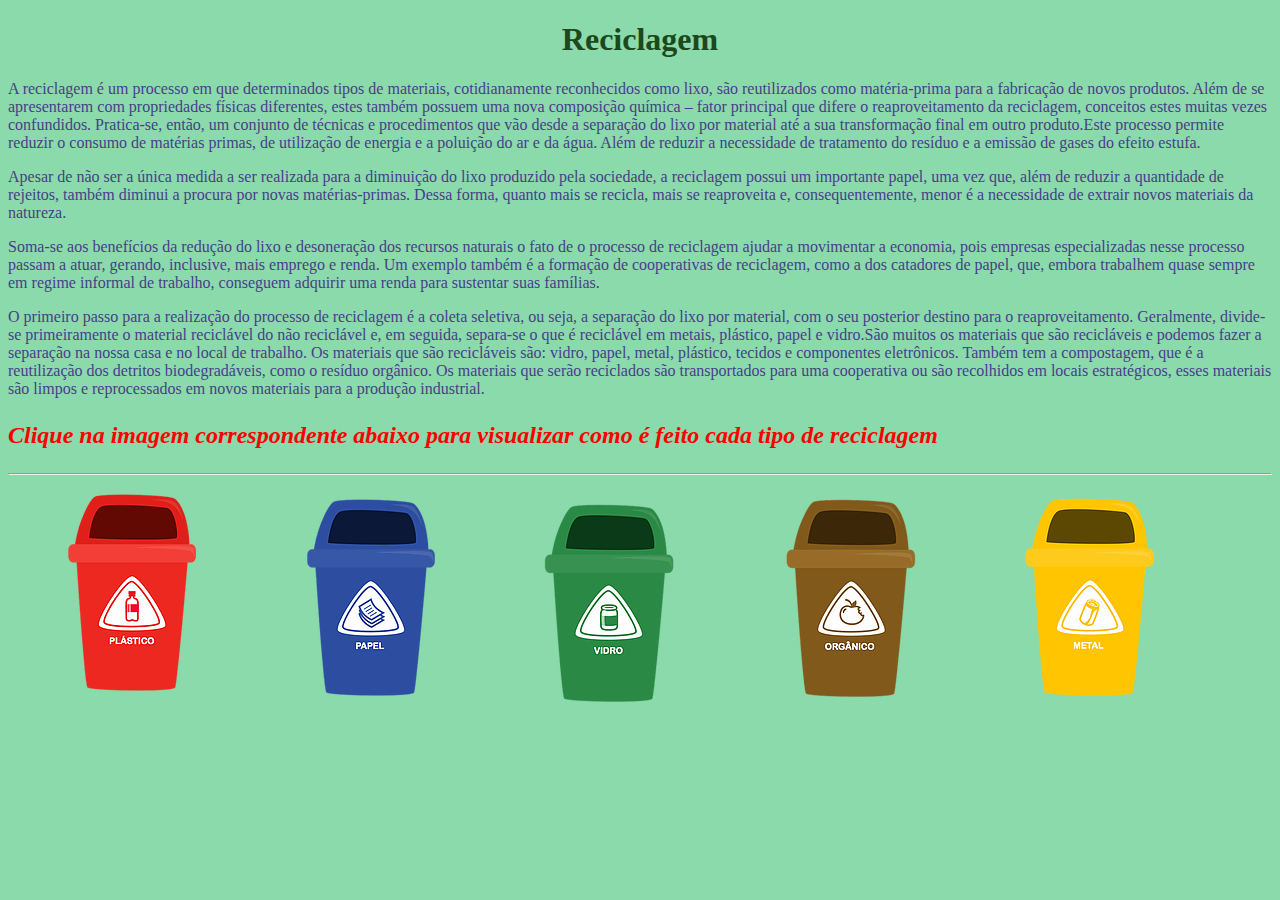
<file: index.html>
<!doctype html>
<html lang="pt-br">

<head>
    <meta charset="UTF-8" />

    <link rel="stylesheet" href="./css/estilo.css">

    <title>APS</title>
</head>

<body>

    <div class="Title">


        <h1>Reciclagem</h1>
        <p>A reciclagem é um processo em que determinados tipos de materiais, cotidianamente reconhecidos como lixo,
            são reutilizados como matéria-prima para a fabricação de novos produtos. Além de se apresentarem com
            propriedades
            físicas diferentes, estes também possuem uma nova composição química – fator principal que difere o
            reaproveitamento da
            reciclagem, conceitos estes muitas vezes confundidos. Pratica-se, então, um conjunto de técnicas e
            procedimentos que
            vão desde a separação do lixo por material até a sua transformação final em outro produto.Este processo
            permite reduzir o
            consumo de matérias primas, de utilização de energia e a poluição do ar e da água. Além de reduzir a
            necessidade de tratamento
            do resíduo e a emissão de gases do efeito estufa.</p>
        <P>Apesar de não ser a única medida a ser realizada para a diminuição do lixo produzido pela sociedade, a
            reciclagem possui um importante
            papel, uma vez que, além de reduzir a quantidade de rejeitos, também diminui a procura por novas
            matérias-primas. Dessa forma, quanto
            mais se recicla, mais se reaproveita e, consequentemente, menor é a necessidade de extrair novos materiais
            da natureza.</P>
        <P>Soma-se aos benefícios da redução do lixo e desoneração dos recursos naturais o fato de o processo de
            reciclagem ajudar a movimentar a
            economia, pois empresas especializadas nesse processo passam a atuar, gerando, inclusive, mais emprego e
            renda. Um exemplo também é a
            formação de cooperativas de reciclagem, como a dos catadores de papel, que, embora trabalhem quase sempre em
            regime informal de trabalho,
            conseguem adquirir uma renda para sustentar suas famílias.</P>
        <P>O primeiro passo para a realização do processo de reciclagem é a coleta seletiva, ou seja, a separação do
            lixo por material, com o seu posterior
            destino para o reaproveitamento. Geralmente, divide-se primeiramente o material reciclável do não reciclável
            e, em seguida, separa-se o que é reciclável
            em metais, plástico, papel e vidro.São muitos os materiais que são recicláveis e podemos fazer a separação
            na nossa casa e no local de trabalho.
            Os materiais que são recicláveis são: vidro, papel, metal, plástico, tecidos e componentes eletrônicos.
            Também tem a compostagem, que é a reutilização dos detritos biodegradáveis, como o resíduo orgânico.
            Os materiais que serão reciclados são transportados para uma cooperativa ou são recolhidos em locais
            estratégicos, esses materiais são limpos e reprocessados
            em novos materiais para a produção industrial.

        </P>
    </div>
    <h2>
        <div style="color: red;">
            <p>
                <i>Clique na imagem correspondente abaixo para visualizar como é feito cada tipo de reciclagem
            </p></i>

    </h2>
    </div>

    <hr>
    <div class="SubTitle">

        <ul>
            <li>
                <a href="./plastico.html" title="Plastico">
                    <img src="img/imgPlastico.png">
                </a>
            </li>

            <li>
                <a href="./papel.html" title="Papel">
                    <img src="img/imgPapel.png">
                </a>

            </li>
            <li>
                <a href="./vidro.html" title="Vidro">
                    <img src="img/imgVidro.png">
                </a>
            </li>
            <li>
                <a href="./organico.html" title="Orgânico">
                    <img src="img/imgOrganico.png">
                </a>
            </li>
            <li>
                <a href="./metal.html" title="Metal">
                    <img src="img/imgMetal.png">
                </a>
            </li>


        </ul>


    </div>
</body>

</html>
</file>
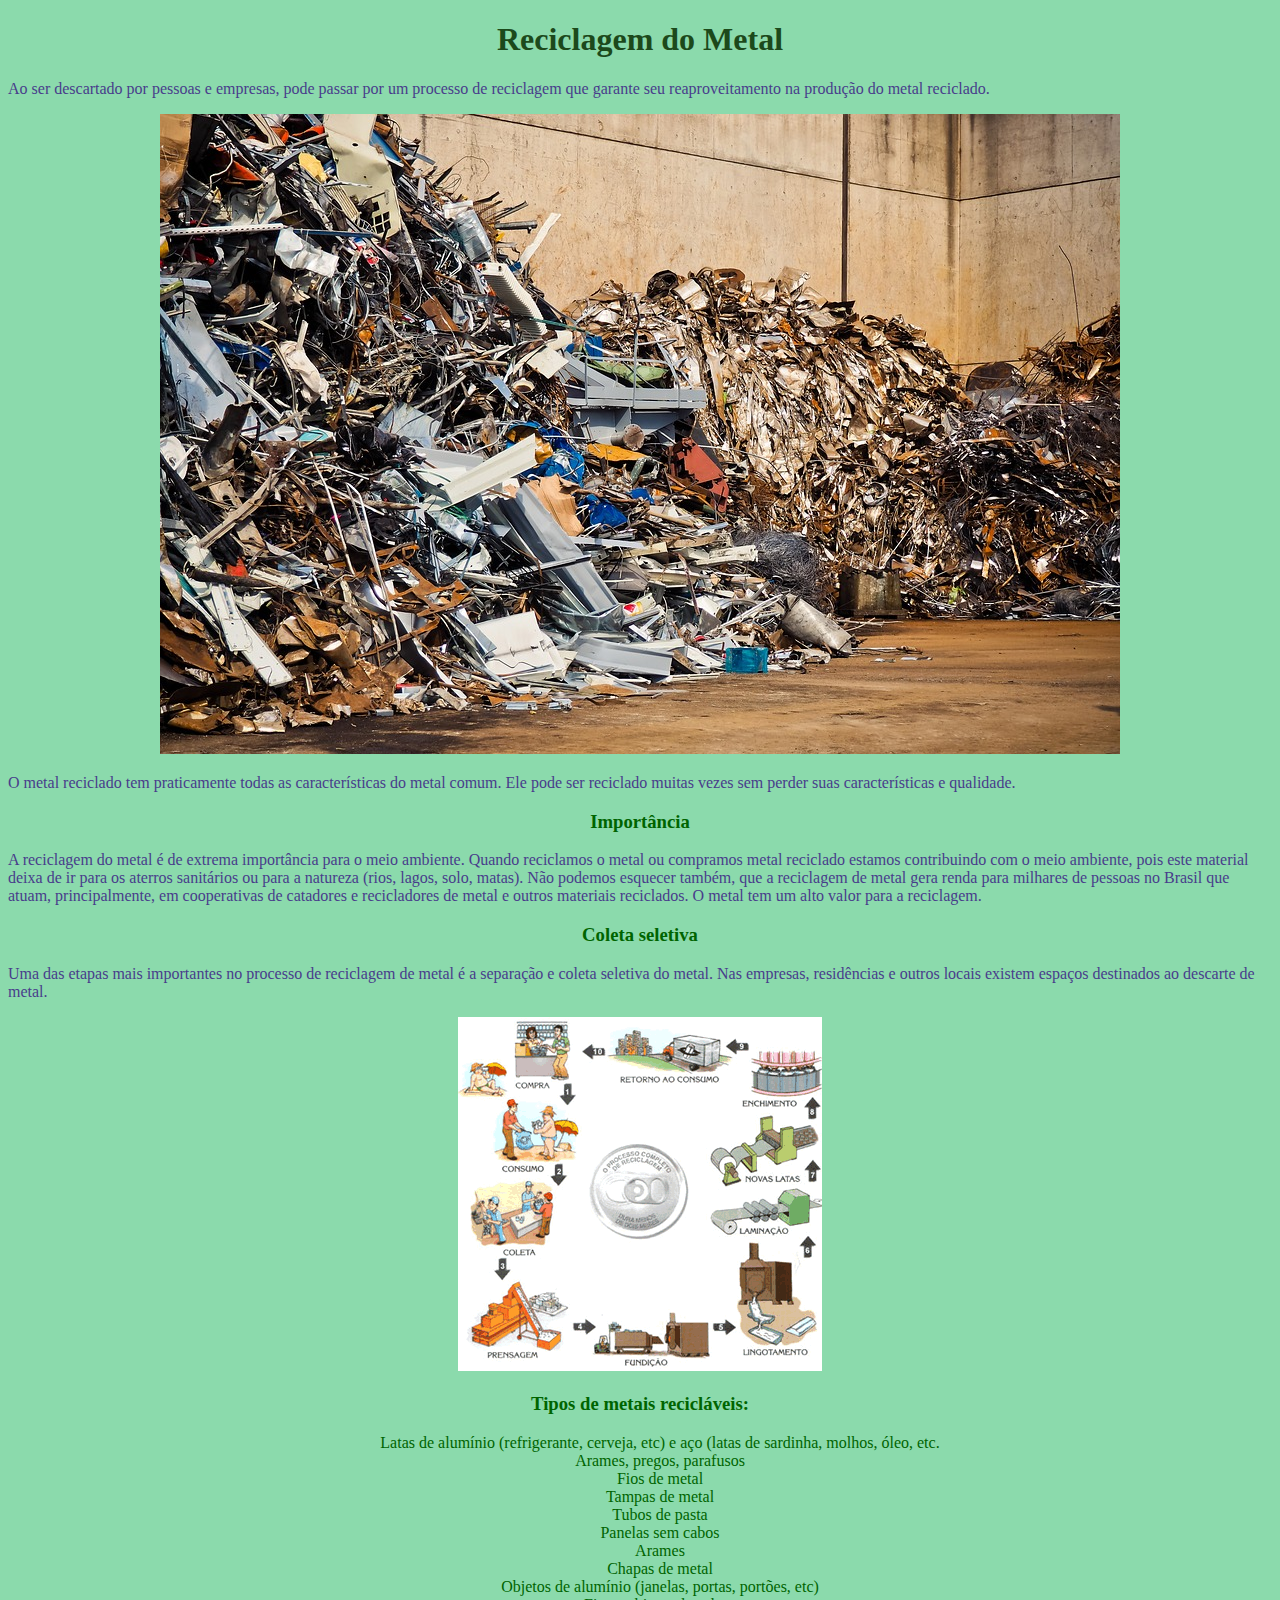
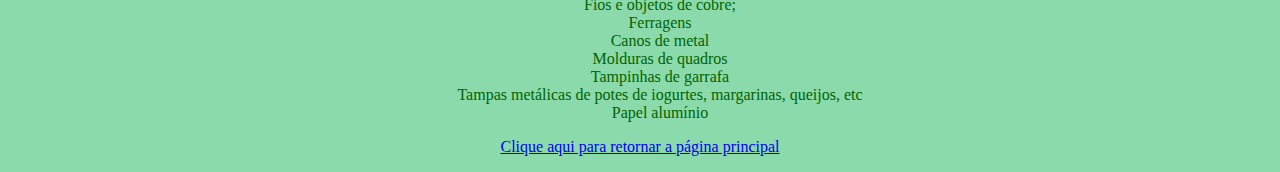
<file: metal.html>
<!DOCTYPE html>
<html lang="en">
<head>
    <meta charset="UTF-8">
    <link rel="stylesheet" href="./css/estilo.css">
    <title>Document</title>
</head>
<body>
    <div class="Title">
    <h1>Reciclagem do Metal</h1>
    <p>
        Ao ser descartado por pessoas e empresas, pode passar por um processo de
         reciclagem que garante seu reaproveitamento na produção do metal reciclado.
    </p>
    <div style="text-align: center;">
    <img src="img/pagMetal.jpg">
    </div>
    <p>
        O metal reciclado tem praticamente todas as características do metal comum.
         Ele pode ser reciclado muitas vezes sem perder suas características e qualidade.
    </p>
    <div style="color: darkgreen;text-align: center;">
   <p><h3>Importância</h3></p>
</div>
    <p>
        A reciclagem do metal é de extrema importância para o meio ambiente. Quando reciclamos 
        o metal ou compramos metal reciclado estamos contribuindo com o meio ambiente, pois este
         material deixa de ir para os aterros sanitários ou para a natureza (rios, lagos, solo, matas).
          Não podemos esquecer também, que a reciclagem de metal gera renda para milhares de pessoas no 
          Brasil que atuam, principalmente, em cooperativas de catadores e recicladores de metal e outros
           materiais reciclados. O metal tem um alto valor para a reciclagem.
    </p>
    <div style="color: darkgreen;text-align: center;">
    <h3>Coleta seletiva</h3>
    </div>
    <p>
        Uma das etapas mais importantes no processo de reciclagem de metal é a separação e coleta seletiva do metal.
         Nas empresas, residências e outros locais existem espaços destinados ao descarte de metal.
    </p>
    <div style="color: darkgreen;text-align: center;">
    <img src="img/pagMetal2.png">
    <h3>Tipos de metais recicláveis:</h3>
    </div>

    <div style=" color: darkgreen;text-align: center">
    <ul style="list-style: none;">
        <li>Latas de alumínio (refrigerante, cerveja, etc) e aço (latas de sardinha, molhos, óleo, etc.</li>
        <li>Arames, pregos, parafusos</li>
        <li>Fios de metal</li>
        <li> Tampas de metal</li>
        <li> Tubos de pasta</li>
        <li> Panelas sem cabos</li>
        <li> Arames</li>
        <li> Chapas de metal</li>
        <li> Objetos de alumínio (janelas, portas, portões, etc)</li>
        <li>Fios e objetos de cobre;</li>
        <li>Ferragens</li>
        <li>Canos de metal</li>
        <li>Molduras de quadros</li>
        <li>Tampinhas de garrafa</li>
        <li>Tampas metálicas de potes de iogurtes, margarinas, queijos, etc</li>
        <li>Papel alumínio</li>

    </ul>
    <p>
        <a href="./index.html">Clique aqui para retornar a página principal</a>  
    </p>
    </div>

</div>
</body>
</html>
</file>
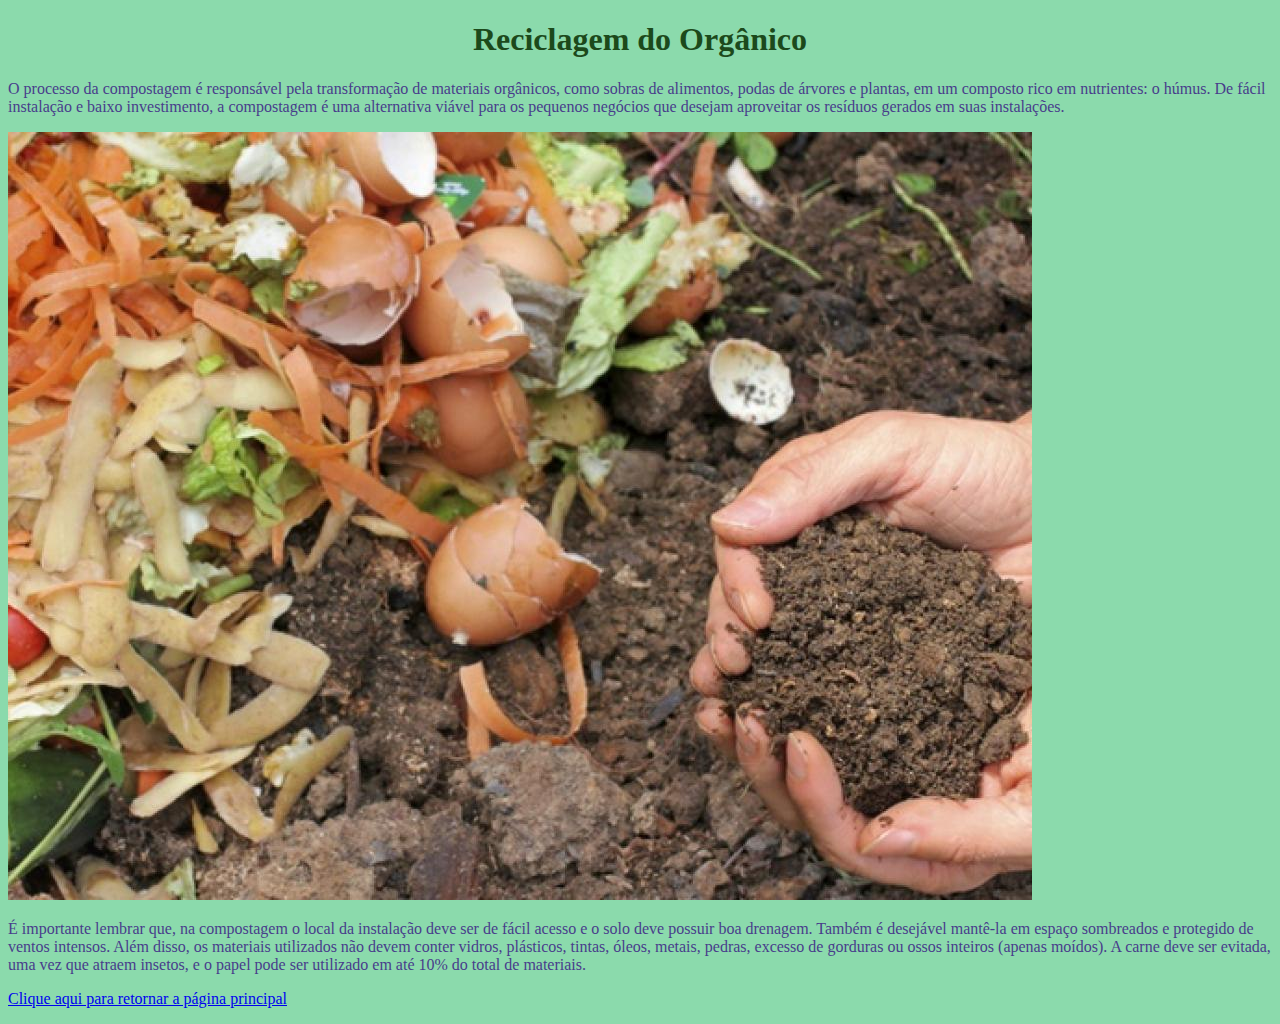
<file: organico.html>
<!DOCTYPE html>
<html lang="en">
<head>
    <meta charset="UTF-8">
    <link rel="stylesheet" href="./css/estilo.css">
    <title>Document</title>
</head>
<body>
    
    <div class="Title">


        <h1>Reciclagem do Orgânico</h1>
        <p>
            O processo da compostagem é responsável pela transformação de materiais orgânicos, como sobras de alimentos,
             podas de árvores e plantas, em um composto rico em nutrientes: o húmus. De fácil instalação e baixo investimento,
              a compostagem é uma alternativa viável para os pequenos negócios que desejam aproveitar os resíduos gerados em suas
               instalações.
        </p>
        <img src="img/pagOrganico.jpg">
        <p>
            É importante lembrar que, na compostagem o local da instalação deve ser de fácil acesso e o solo deve possuir boa drenagem. 
            Também é desejável mantê-la em espaço sombreados e protegido de ventos intensos. Além disso, os materiais utilizados não devem 
            conter vidros, plásticos, tintas, óleos, metais, pedras, excesso de gorduras ou ossos inteiros (apenas moídos). A carne deve ser
             evitada, uma vez que atraem insetos, e o papel pode ser utilizado em até 10% do total de materiais.
        </p>
        <p>
            <a href="./index.html">Clique aqui para retornar a página principal</a>  
        </p>
    </div>
</body>
</html>
</file>
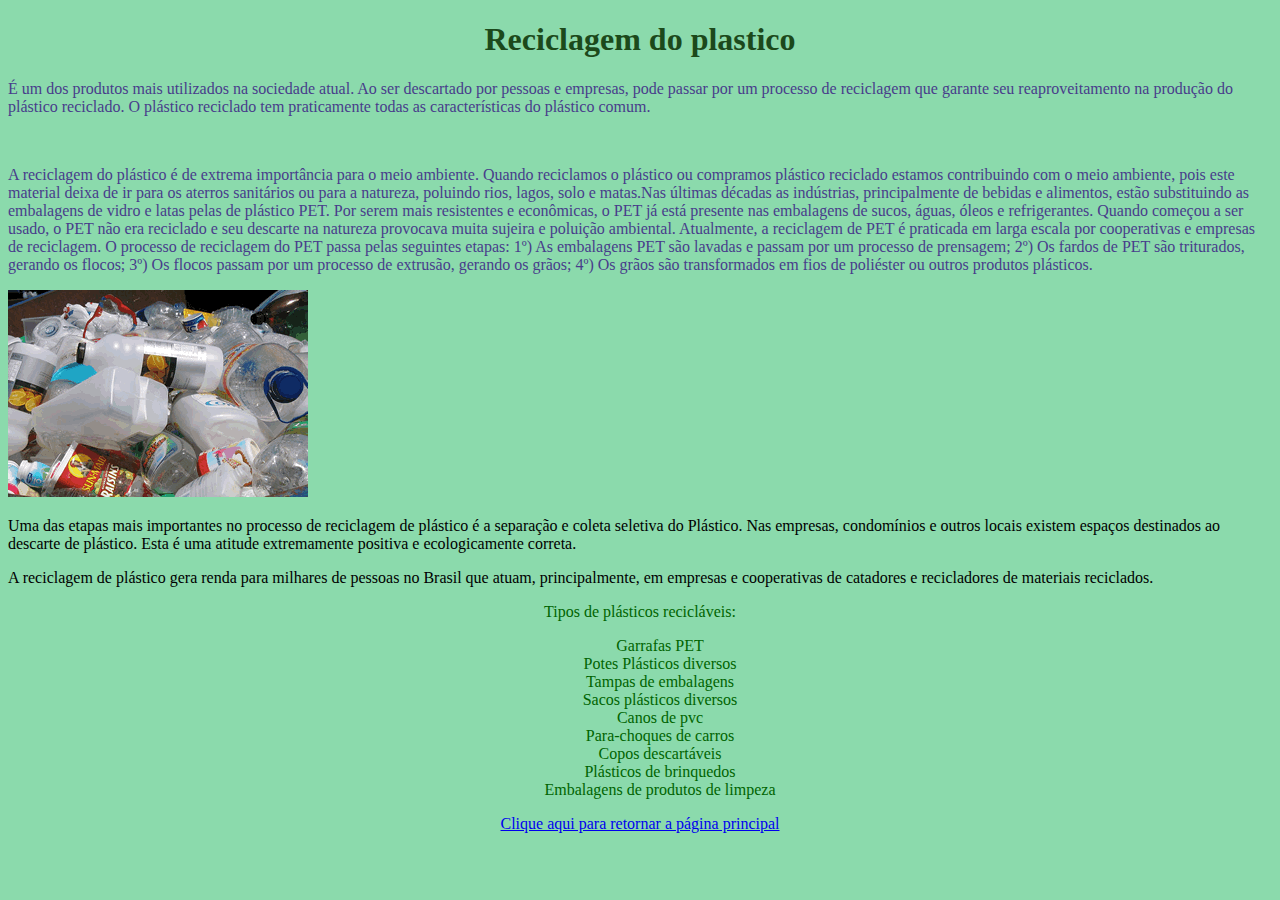
<file: plastico.html>
<!DOCTYPE html>
<html lang="en">

<head>
    <meta charset="UTF-8">
    <link rel="stylesheet" href="./css/estilo.css">
    <title>Document</title>
</head>

<body>
    <div class="Title">
        <h1>Reciclagem do plastico</h1>
        <p>   É um dos produtos mais utilizados na sociedade atual. Ao ser descartado por pessoas e empresas,
            pode passar por um processo de reciclagem que garante seu reaproveitamento na produção do plástico
            reciclado.
            O plástico reciclado tem praticamente todas as características do plástico comum.</p><br />

        <p>
               A reciclagem do plástico é de extrema importância para o meio ambiente. Quando reciclamos o plástico ou
            compramos
            plástico reciclado estamos contribuindo com o meio ambiente, pois este material deixa de ir para os aterros
            sanitários
            ou para a natureza, poluindo rios, lagos, solo e matas.Nas últimas décadas as indústrias, principalmente de
            bebidas
            e alimentos, estão substituindo as embalagens de vidro e latas pelas de plástico PET. Por serem mais
            resistentes e
            econômicas, o PET já está presente nas embalagens de sucos, águas, óleos e refrigerantes. Quando começou a
            ser usado,
            o PET não era reciclado e seu descarte na natureza provocava muita sujeira e poluição ambiental. Atualmente,
            a reciclagem de PET é praticada em larga escala por cooperativas e empresas de reciclagem. O processo de
            reciclagem
            do PET passa pelas seguintes etapas: 1º) As embalagens PET são lavadas e passam por um processo de
            prensagem;
            2º) Os fardos de PET são triturados, gerando os flocos; 3º) Os flocos passam por um processo de extrusão,
            gerando os grãos; 4º) Os grãos são transformados em fios de poliéster ou outros produtos plásticos.
        </p>

        <img src="img/pagPlastico.png" alt="Acumulo de plasticos é uma preocupação ao meio ambiente">
    </div>

    <p>
           Uma das etapas mais importantes no processo de reciclagem de plástico é a separação e coleta seletiva do
        Plástico.
        Nas empresas, condomínios e outros locais existem espaços destinados ao descarte de plástico. Esta é uma
        atitude
        extremamente positiva e ecologicamente correta.
    </p>
    <p>    A reciclagem de plástico gera renda para milhares de pessoas no Brasil que atuam, principalmente, em
        empresas
        e cooperativas de catadores e recicladores de materiais reciclados.
    </p>
    <div style="color: darkgreen;text-align: center;">
        <p>
            Tipos de plásticos recicláveis:
            <br />
        <ul style="list-style: none;">
            <li>Garrafas PET</li>
            <li>Potes Plásticos diversos</li>
            <li>Tampas de embalagens</li>
            <li> Sacos plásticos diversos</li>
            <li> Canos de pvc</li>
            <li> Para-choques de carros</li>
            <li> Copos descartáveis</li>
            <li> Plásticos de brinquedos</li>
            <li> Embalagens de produtos de limpeza</li>

        </ul>
        </p>




        <p>
            <a href="./index.html">Clique aqui para retornar a página principal</a>
        </p>
    </div>
    
</body>

</html>
</file>
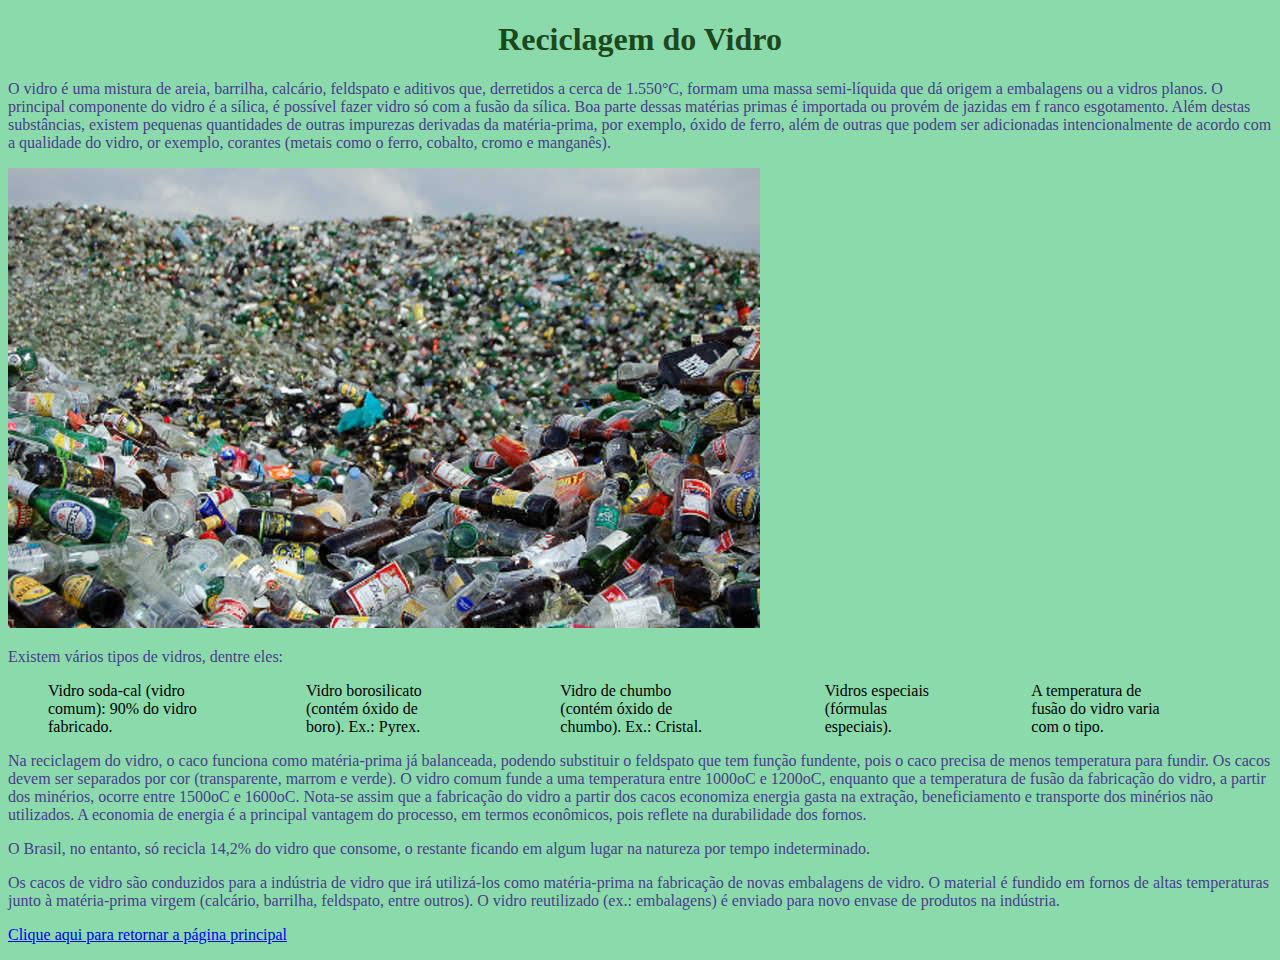
<file: vidro.html>
<!DOCTYPE html>
<html lang="en">

<head>
    <meta charset="UTF-8">
    <link rel="stylesheet" href="./css/estilo.css">
    <title>Document</title>
</head>

<body>
    <div class="Title">
        <h1>Reciclagem do Vidro</h1>
        <p>
            O vidro é uma mistura de areia, barrilha, calcário, feldspato e aditivos que, derretidos a cerca de 1.550°C,
            formam uma massa semi-líquida que dá origem a embalagens ou a vidros planos. O principal componente do vidro
            é a sílica,
            é possível fazer vidro só com a fusão da sílica. Boa parte dessas matérias primas é importada ou provém de
            jazidas em f
            ranco esgotamento. Além destas substâncias, existem pequenas quantidades de outras impurezas derivadas da
            matéria-prima,
            por exemplo, óxido de ferro, além de outras que podem ser adicionadas intencionalmente de acordo com a
            qualidade do vidro,
            or exemplo, corantes (metais como o ferro, cobalto, cromo e manganês).
        </p>

        <img src="img/pagVidro.jpg">

        <p>
            Existem vários tipos de vidros, dentre eles:
        </p>
        <div class="SubTitle">
            <ul>
                <li>Vidro soda-cal (vidro comum): 90% do vidro fabricado.</li>
                <li>Vidro borosilicato (contém óxido de boro). Ex.: Pyrex.</li>
                <li>Vidro de chumbo (contém óxido de chumbo). Ex.: Cristal.</li>
                <li> Vidros especiais (fórmulas especiais).</li>
                <li> A temperatura de fusão do vidro varia com o tipo.</li>

            </ul>
        </div>
        <p>
            Na reciclagem do vidro, o caco funciona como matéria-prima já balanceada, podendo substituir o feldspato que
            tem função fundente,
            pois o caco precisa de menos temperatura para fundir. Os cacos devem ser separados por cor (transparente,
            marrom e verde). O vidro
            comum funde a uma temperatura entre 1000oC e 1200oC, enquanto que a temperatura de fusão da fabricação do
            vidro, a partir dos minérios,
            ocorre entre 1500oC e 1600oC. Nota-se assim que a fabricação do vidro a partir dos cacos economiza energia
            gasta na extração, beneficiamento
            e transporte dos minérios não utilizados. A economia de energia é a principal vantagem do processo, em
            termos econômicos, pois reflete na
            durabilidade dos fornos.
        </p>
        <p>
            O Brasil, no entanto, só recicla 14,2% do vidro que consome, o restante ficando em algum lugar na natureza
            por tempo indeterminado.
        </p>
        <p>
            Os cacos de vidro são conduzidos para a indústria de vidro que irá utilizá-los como matéria-prima na
            fabricação de novas embalagens de vidro.
            O material é fundido em fornos de altas temperaturas junto à matéria-prima virgem (calcário, barrilha,
            feldspato, entre outros). O vidro reutilizado
            (ex.: embalagens) é enviado para novo envase de produtos na indústria.
        </p>
        <p>
            <a href="./index.html">Clique aqui para retornar a página principal</a>

        </p>
    </div>

</body>

</html>
</file>
<file: css/estilo.css>
body {
    background-color: rgb(139, 218, 172);
   
}

.Title h1 {
    color: rgb(28, 73, 27);
    text-align: center;
}

.Title p {
    color: darkslateblue;
}

.SubTitle ul {
    display: flex ;
    list-style: none;
    justify-content: center;

}

.SubTitle li {

    margin-right:100px ;
}

.SubTitle a{

     text-decoration:none ;
     color: red;
}
</file>
